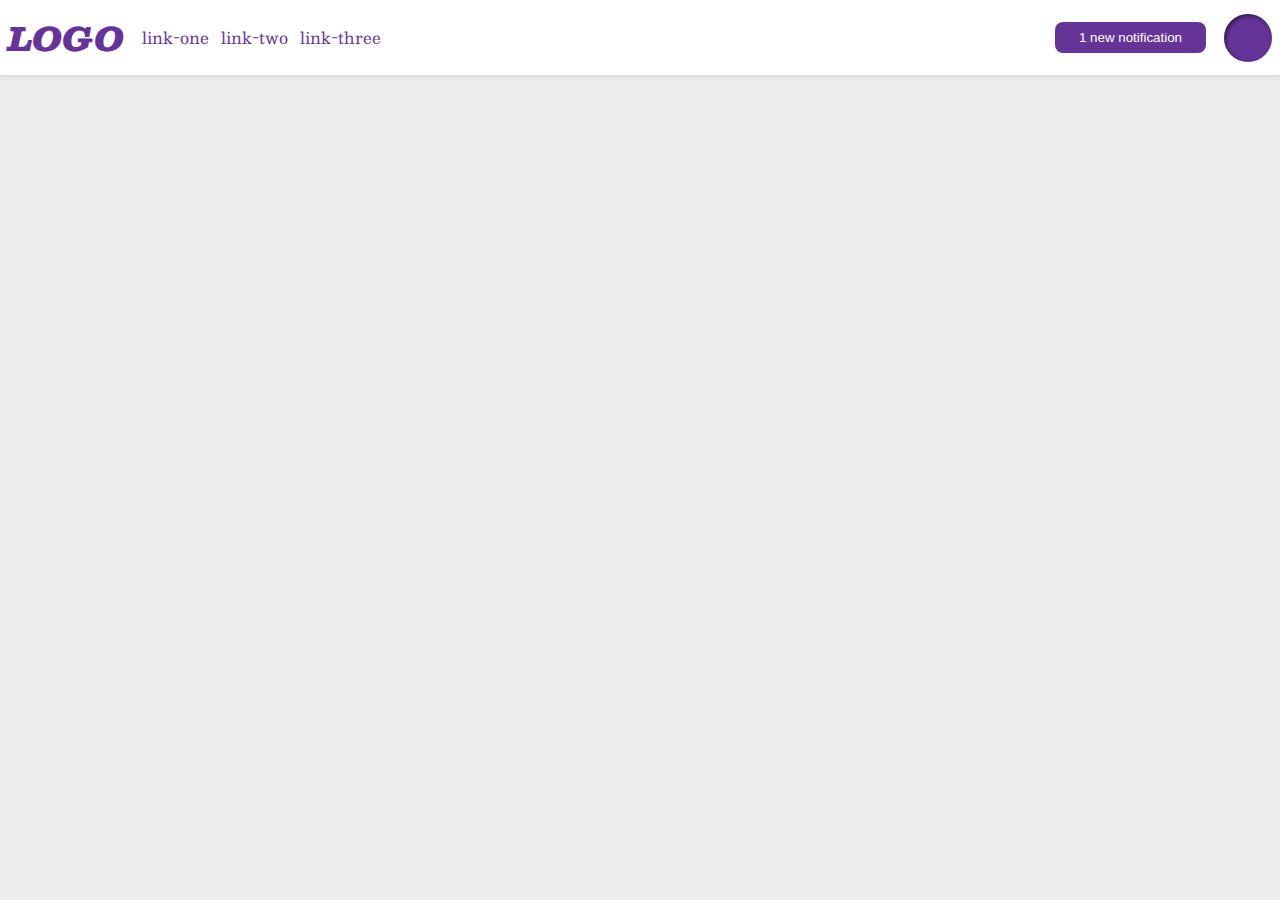
<file: foundations/flex/03-flex-header-2/index.html>
<!DOCTYPE html>
<html lang="en">
  <head>
    <meta charset="UTF-8">
    <meta http-equiv="X-UA-Compatible" content="IE=edge">
    <meta name="viewport" content="width=device-width, initial-scale=1.0">
    <title>Flex Header 2</title>
    <link rel="stylesheet" href="style.css">
  </head>
  <body>
    <div class="header">
      <div class="left-header">
        <div class="logo">
          LOGO
        </div>
        <ul class="links">
          <li><a href="https://google.com">link-one</a></li>
          <li><a href="https://google.com">link-two</a></li>
          <li><a href="https://google.com">link-three</a></li>
        </ul>
      </div>
        <div class="right-header">
        <button class="notifications">
          1 new notification
        </button>
        <div class="profile-image"></div>
      </div>
    </div>
  </body>
</html>
</file>
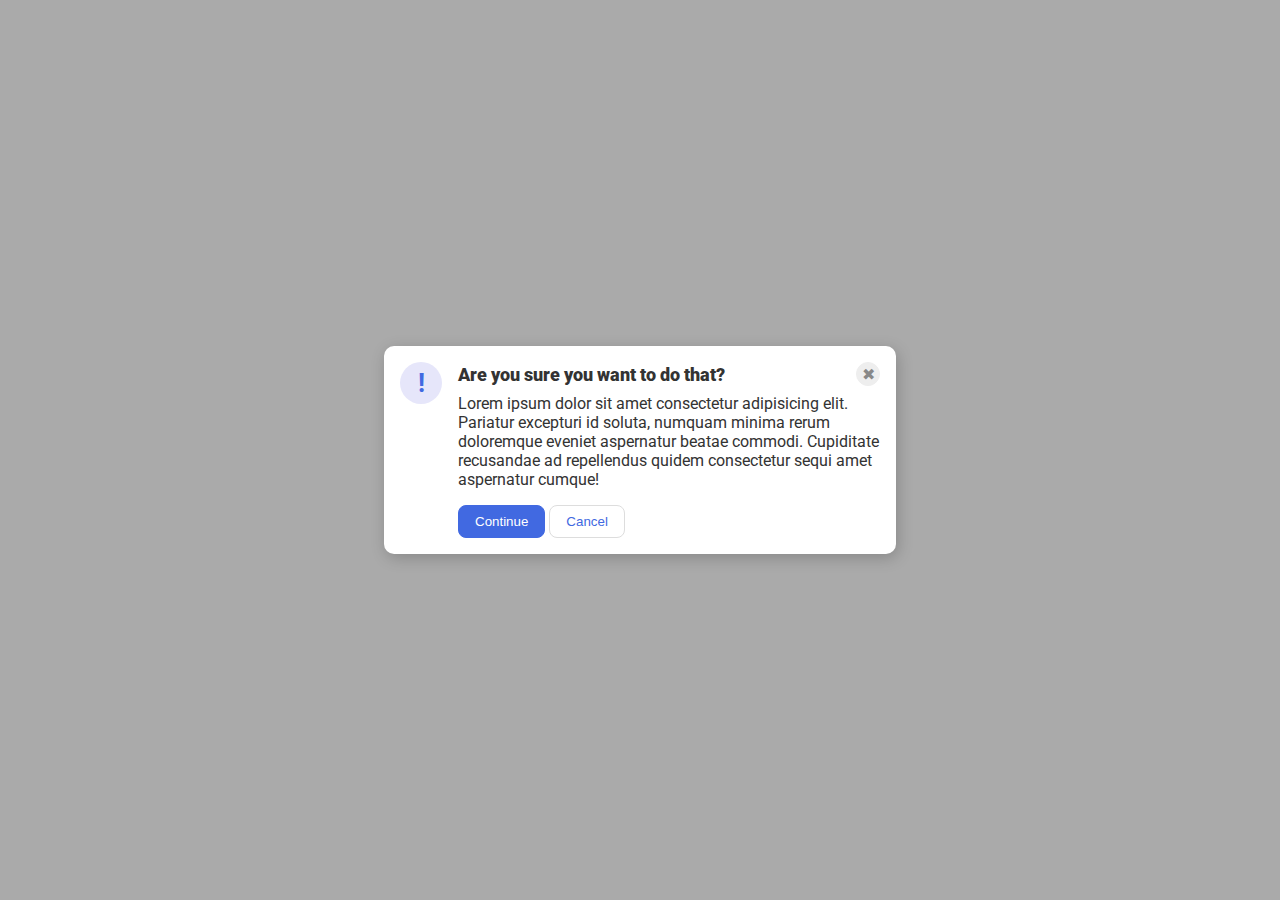
<file: foundations/flex/05-flex-modal/index.html>
<!DOCTYPE html>
<html lang="en">
  <head>
    <meta charset="UTF-8">
    <meta http-equiv="X-UA-Compatible" content="IE=edge">
    <meta name="viewport" content="width=device-width, initial-scale=1.0">
    <link rel="stylesheet" href="style.css">
    <title>Modal</title>
  </head>
  <body>
    <div class="modal">
      <div class="icon">!</div>
      <div class="container">
        <div class="header"><b>Are you sure you want to do that?</b>
          <button class="close-button">✖</button>
        </div>
        <div class="text">Lorem ipsum dolor sit amet consectetur adipisicing elit. Pariatur excepturi id soluta, numquam minima rerum doloremque eveniet aspernatur beatae commodi. Cupiditate recusandae ad repellendus quidem consectetur sequi amet aspernatur cumque!</div>
        <button class="continue">Continue</button>
        <button class="cancel">Cancel</button>
      </div>
    </div>
  </body>
</html>
</file>
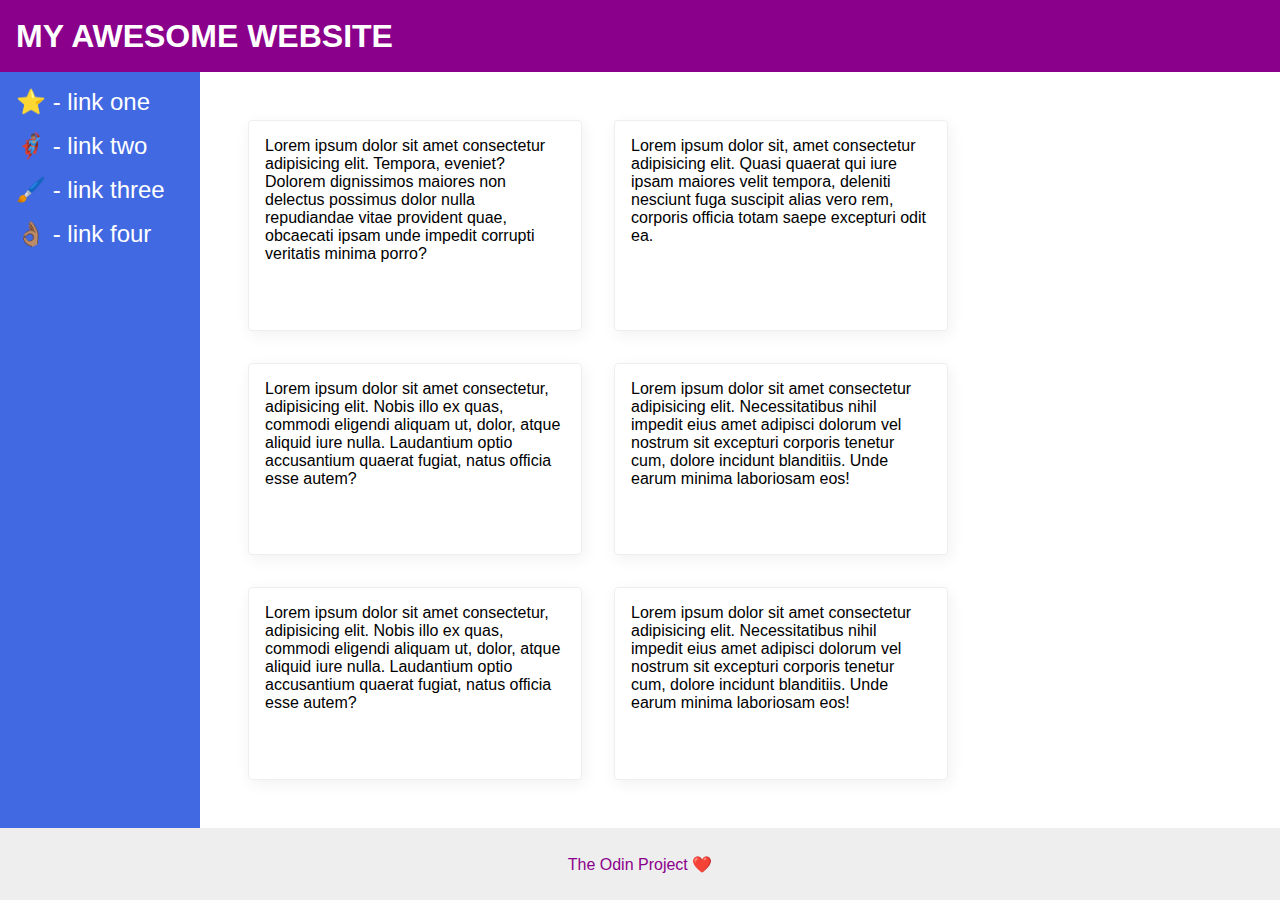
<file: foundations/flex/07-flex-layout-2/index.html>
<!DOCTYPE html>
<html lang="en">
  <head>
    <meta charset="UTF-8">
    <meta http-equiv="X-UA-Compatible" content="IE=edge">
    <meta name="viewport" content="width=device-width, initial-scale=1.0">
    <title>The Holy Grail</title>
    <link rel="stylesheet" href="style.css">
  </head>
  <body>
    <div class="header">
      MY AWESOME WEBSITE
    </div>

    <div class="content">
      <div class="sidebar">
        <ul>
          <li><a href="#">⭐ - link one</a></li>
          <li><a href="#">🦸🏽‍♂️ - link two</a></li>
          <li><a href="#">🖌️ - link three</a></li>
          <li><a href="#">👌🏽 - link four</a></li>
        </ul>
      </div>
      <div class="card-container">
        <div class="card">Lorem ipsum dolor sit amet consectetur adipisicing elit. Tempora, eveniet? Dolorem dignissimos maiores non delectus possimus dolor nulla repudiandae vitae provident quae, obcaecati ipsam unde impedit corrupti veritatis minima porro?</div>
        <div class="card">Lorem ipsum dolor sit, amet consectetur adipisicing elit. Quasi quaerat qui iure ipsam maiores velit tempora, deleniti nesciunt fuga suscipit alias vero rem, corporis officia totam saepe excepturi odit ea.</div>
        <div class="card">Lorem ipsum dolor sit amet consectetur, adipisicing elit. Nobis illo ex quas, commodi eligendi aliquam ut, dolor, atque aliquid iure nulla. Laudantium optio accusantium quaerat fugiat, natus officia esse autem?</div>
        <div class="card">Lorem ipsum dolor sit amet consectetur adipisicing elit. Necessitatibus nihil impedit eius amet adipisci dolorum vel nostrum sit excepturi corporis tenetur cum, dolore incidunt blanditiis. Unde earum minima laboriosam eos!</div>
        <div class="card">Lorem ipsum dolor sit amet consectetur, adipisicing elit. Nobis illo ex quas, commodi eligendi aliquam ut, dolor, atque aliquid iure nulla. Laudantium optio accusantium quaerat fugiat, natus officia esse autem?</div>
        <div class="card">Lorem ipsum dolor sit amet consectetur adipisicing elit. Necessitatibus nihil impedit eius amet adipisci dolorum vel nostrum sit excepturi corporis tenetur cum, dolore incidunt blanditiis. Unde earum minima laboriosam eos!</div>
    </div>
  </div>

    <div class="footer">
      The Odin Project ❤️
    </div>
  </body>
</html>
</file>
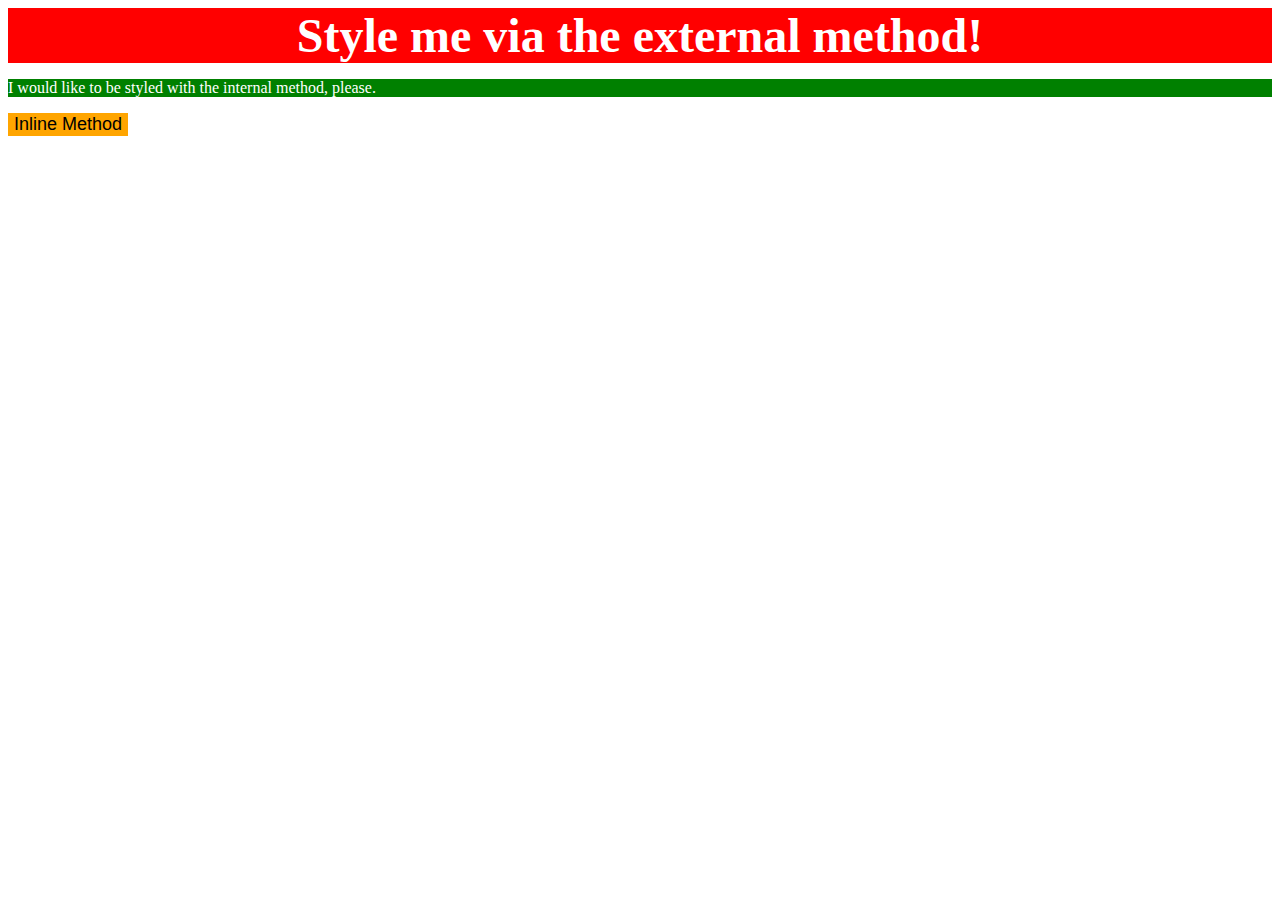
<file: foundations/intro-to-css/01-css-methods/index.html>
<!DOCTYPE html>
<html lang="en">
  <head>
    <meta charset="UTF-8">
    <meta http-equiv="X-UA-Compatible" content="IE=edge">
    <meta name="viewport" content="width=device-width, initial-scale=1.0">
    <link rel="stylesheet" href="style.css">
    <title>Methods for Adding CSS</title>
    <style>
      p {
        background-color: green;
        color: white;
      }
    </style>
  </head>
  <body>
    <div>Style me via the external method!</div>
    <p>I would like to be styled with the internal method, please.</p>
    <button style="font-size: large; background-color: orange; border: none;">Inline Method</button>
  </body>
</html>
</file>
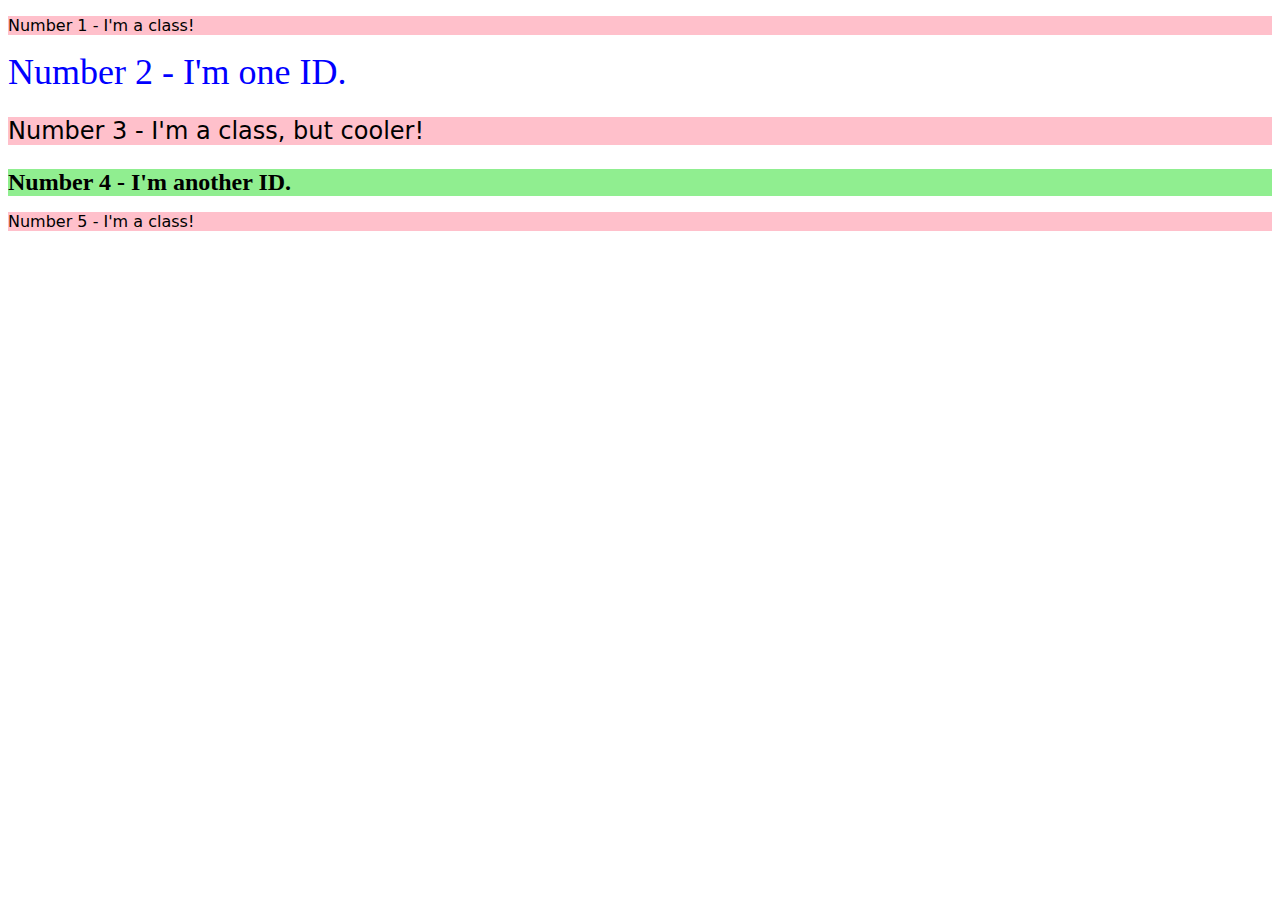
<file: foundations/intro-to-css/02-class-id-selectors/index.html>
<!DOCTYPE html>
<html lang="en">
  <head>
    <meta charset="UTF-8">
    <meta http-equiv="X-UA-Compatible" content="IE=edge">
    <meta name="viewport" content="width=device-width, initial-scale=1.0">
    <title>Class and ID Selectors</title>
    <link rel="stylesheet" href="style.css">
  </head>
  <body>
    <p class="odd">Number 1 - I'm a class!</p>
    <div id="two">Number 2 - I'm one ID.</div>
    <p class="odd large-text">Number 3 - I'm a class, but cooler!</p>
    <div id="four" class="large-text" >Number 4 - I'm another ID.</div>
    <p class="odd">Number 5 - I'm a class!</p>
  </body>
</html>
</file>
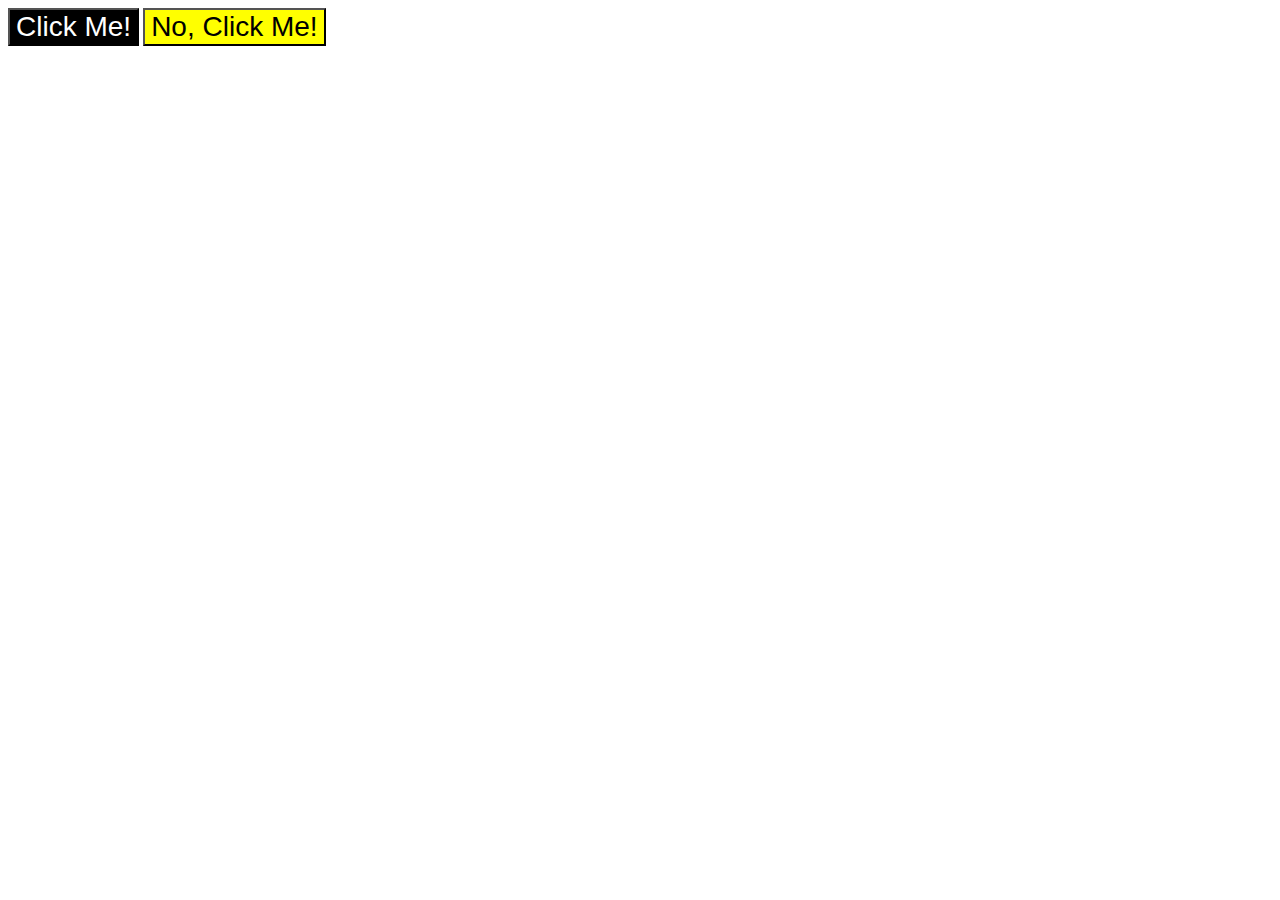
<file: foundations/intro-to-css/03-grouping-selectors/index.html>
<!DOCTYPE html>
<html lang="en">
  <head>
    <meta charset="UTF-8">
    <meta http-equiv="X-UA-Compatible" content="IE=edge">
    <meta name="viewport" content="width=device-width, initial-scale=1.0">
    <title>Grouping Selectors</title>
    <link rel="stylesheet" href="style.css">
  </head>
  <body>
    <button class="Left">Click Me!</button>
    <button class="Right">No, Click Me!</button>
  </body>
</html>
</file>
<file: foundations/flex/03-flex-header-2/style.css>
/* this is some magical font-importing.  
you'll learn about it later. */
@import url('https://fonts.googleapis.com/css2?family=Besley:ital,wght@0,400;1,900&display=swap');

body {
  margin: 0;
  background: #eee;
  font-family: Besley, serif;
}

.header {
  background: white;
  border-bottom: 1px solid #ddd;
  box-shadow: 0 0 8px rgba(0,0,0,.1);
  display: flex;
  padding: 8px;
  justify-content: space-between;
}

.profile-image {
  background: rebeccapurple;
  box-shadow: inset 2px 2px 4px rgba(0,0,0,.5);
  border-radius: 50%;
  width: 48px;
  height: 48px;
}

.logo {
  color: rebeccapurple;
  font-size: 32px;
  font-weight: 900;
  font-style: italic;
}

button {
  border: none;
  border-radius: 8px;
  background: rebeccapurple;
  color: white;
  padding: 8px 24px;
}

a {
  /* this removes the line under our links */
  text-decoration: none;
  color: rebeccapurple;
}

ul {
  list-style-type: none;
  display: flex;
  padding-left: 0px;
  gap: 12px;
}

.left-header, .right-header {
  display: flex;
  align-items: center;
  gap: 18px;
}
</file>
<file: foundations/flex/05-flex-modal/style.css>
@import url('https://fonts.googleapis.com/css2?family=Roboto:wght@400;700&display=swap');

html, body {
  height: 100%;
}

body {
  font-family: Roboto, sans-serif;
  margin: 0;
  background: #aaa;
  color: #333;
  /* I'll give you this one for free lol */
  display: flex;
  align-items: center;
  justify-content: center;
}

.modal {
  background: white;
  width: 480px;
  border-radius: 10px;
  box-shadow: 2px 4px 16px rgba(0,0,0,.2);
}

.icon {
  color: royalblue;
  font-size: 26px;
  font-weight: 700;
  background: lavender;
  width: 42px;
  height: 42px;
  border-radius: 50%;
  display: flex;
  align-items: center;
  justify-content: center;
}

.close-button {
  background: #eee;
  border-radius: 50%;
  color: #888;
  font-weight: 400;
  font-size: 16px;
  height: 24px;
  width: 24px;
  display: flex;
  align-items: center;
  justify-content: center;
  border: 1px solid #eee;
  padding: 0;
}

button {
  cursor: pointer;
  padding: 8px 16px;
  border-radius: 8px;
}

button.continue {
  background: royalblue;
  border: 1px solid royalblue;
  color: white;
}

button.cancel {
  background: white;
  border: 1px solid #ddd;
  color: royalblue;
}

.modal {
  display: flex;
  padding: 16px;
  gap: 16px;
}

.icon {
  flex-shrink: 0;
}

.header {
  display: flex;
  align-items: center;
  justify-content: space-between;
  font-size: 18px;;
  font-weight: 700;
  margin-bottom: 8px;
}

.text {
  margin-bottom: 16px;
}
</file>
<file: foundations/flex/07-flex-layout-2/style.css>
body {
  font-family: -apple-system, BlinkMacSystemFont, 'Segoe UI', Roboto, Oxygen, Ubuntu, Cantarell, 'Open Sans', 'Helvetica Neue', sans-serif;
  margin: 0;
  min-height: 100vh;
  display: flex;
  flex-direction: column;
}

.header {
  height: 72px;
  background: darkmagenta;
  color: white;
  font-size: 32px;
  font-weight: 900;
  padding: 0px 16px;
  display: flex;
  align-items: center;
  flex-grow: 0;
}

.footer {
  height: 72px;
  background: #eee;
  color: darkmagenta;
  display: flex;
  flex-grow: 0;
  align-items: center;
  justify-content: center;
}

.sidebar {
  width: 200px;
  background: royalblue;
  box-sizing: border-box;
  display: flex;
  flex-direction: column;
  flex-shrink: 0;
  padding: 16px;
}

.card {
  border: 1px solid #eee;
  box-shadow: 2px 4px 16px rgba(0,0,0,.06);
  border-radius: 4px;
}

a {
  text-decoration: none;
  color: white;
  font-size: 24px;
}

.content {
  display: flex;
  flex-grow: 1;
}

.card-container {
  display: flex;
  flex-wrap: wrap;
  padding: 48px;
  gap: 32px;
}

.card {
  width: 200px;
  padding: 16px;
  width: 300px;
}

ul {
  list-style-type: none;
  padding: 0px;
  margin: 0px;
}

li{
  margin-bottom: 16px;;
}
</file>
<file: foundations/intro-to-css/01-css-methods/style.css>
div{
    background-color: red;
    color: white;
    font-size: 48px;
    font-weight: bold;
    text-align: center;
}
</file>
<file: foundations/intro-to-css/02-class-id-selectors/style.css>
.odd{
    font-family: Verdana, "DejaVu Sans", sans-serif;
    background-color: pink;
}
.large-text{
    font-size: 24px;
}
#two{
    color: blue;
    font-size: 36px;
}
#four{
    background-color: lightgreen;
    font-weight: bold;
}
</file>
<file: foundations/intro-to-css/03-grouping-selectors/style.css>
.Left, .Right{
    font-size: 28px;
    font-family: "Helvetica", "Times New Roman", sans-serif;
}
.Left{
    background-color: black;
    color: white;
}
.Right{
    background-color: yellow;
}
</file>
